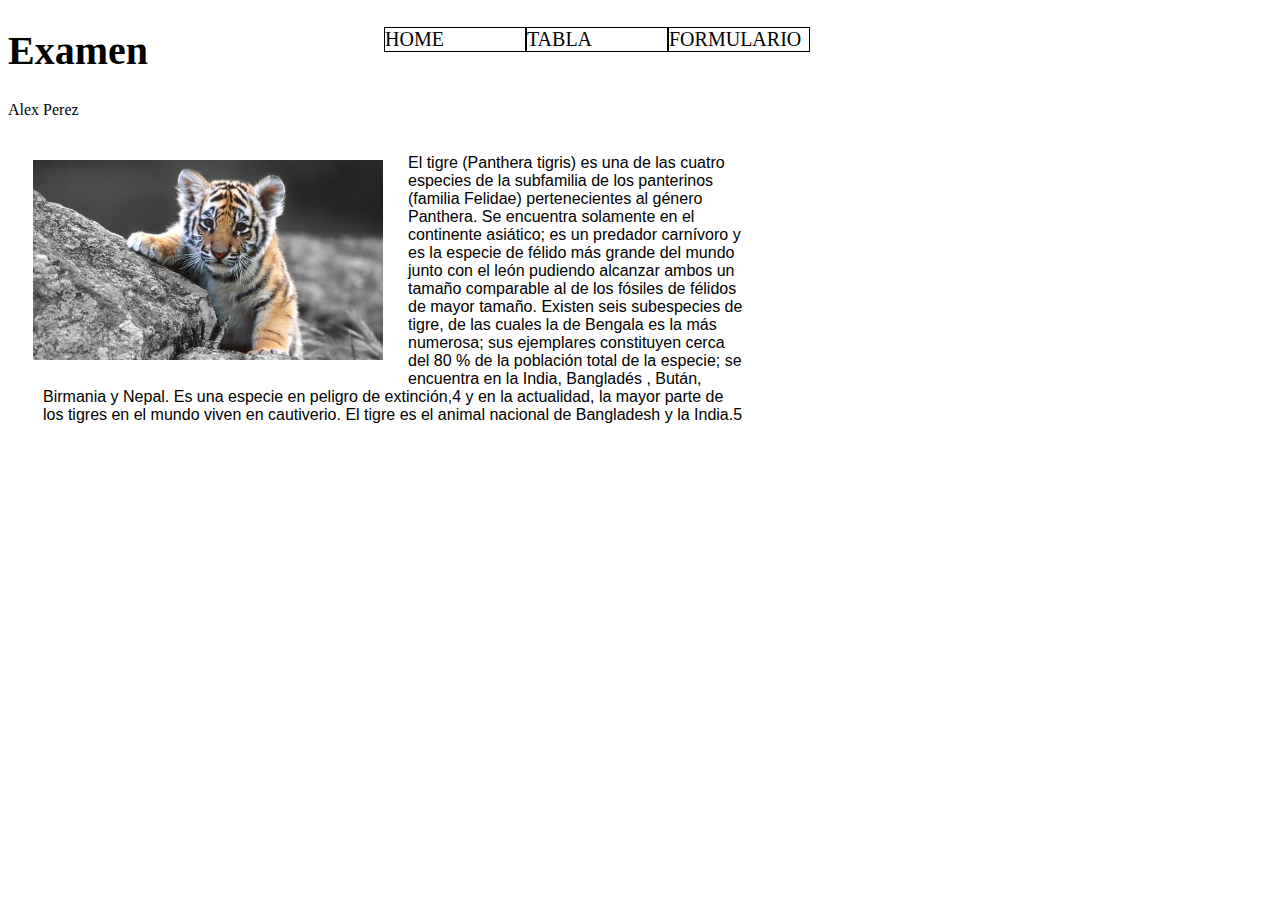
<file: html/index.html>
<!DOCTYPE html>
<html lang="es-ES">
	<head>
		<meta charset="utf-8">
		<title>Examen</title>
		<meta name="description" content="el tigre">
		<meta name="keywords" content="tigre,informacion">
		<link rel="stylesheet" href="../css/css-index.css">
	</head>
	<body>
	<div id="menu">
		<ul>
			<li><a href="formulario.html">FORMULARIO</a></li>
			<li><a href="tabla.html">TABLA</a></li>
			<li><a href="index.html">HOME</a></li>
		</ul>
	</div>
	<div id="informacion">
	<h1>Examen</h1>
	<p>Alex Perez</p>
	</div>
	<img src="../images/imagen1.jpg" alt="tigre" width="350" height="200" class="tigre">
	<div id="texto1">
	<p>
	El tigre (Panthera tigris) es una de las cuatro​ especies de la subfamilia de los panterinos 
	(familia Felidae) pertenecientes al género Panthera. Se encuentra solamente en el continente 
	asiático; es un predador carnívoro y es la especie de félido más grande del mundo junto con 
	el león pudiendo alcanzar ambos un tamaño comparable al de los fósiles de félidos de mayor tamaño.
	Existen seis subespecies de tigre, de las cuales la de Bengala es la más numerosa; sus ejemplares 
	constituyen cerca del 80 % de la población total de la especie; se encuentra en la India, Bangladés
	, Bután, Birmania y Nepal. Es una especie en peligro de extinción,4​ y en la actualidad, la mayor 
	parte de los tigres en el mundo viven en cautiverio. El tigre es el animal nacional de Bangladesh 
	y la India.5
	</p>
	</div>
	</body>
</html>
</file>
<file: css/css-index.css>
h1{
	font-size:40px;
}
.informacion{
	margin-left:20px;
	margin-top:50px;
}
#menu{
	/*background-color:red;/*color de fondo*/
	width:50%;/*anchura*/	
	margin-left:170px;/*flotar*/
}
#menu ul li{
	border:1px solid black;
	width:140px;/*anchra*/
	float:right;/*alinear horizontal*/
	list-style:none;/*sirve para quitar el punto a los li*/
	font-size:20px;
}
#menu li a{
	text-decoration:none;/*quitar subrayado*/
}
#menu ul li a{
	color:black;
}
.tigre{
	float:left;
	margin:25px;
}
#texto1{
	margin:35px;
	font-family:Arial;
	height:180px;
	width:700px;
}
</file>
